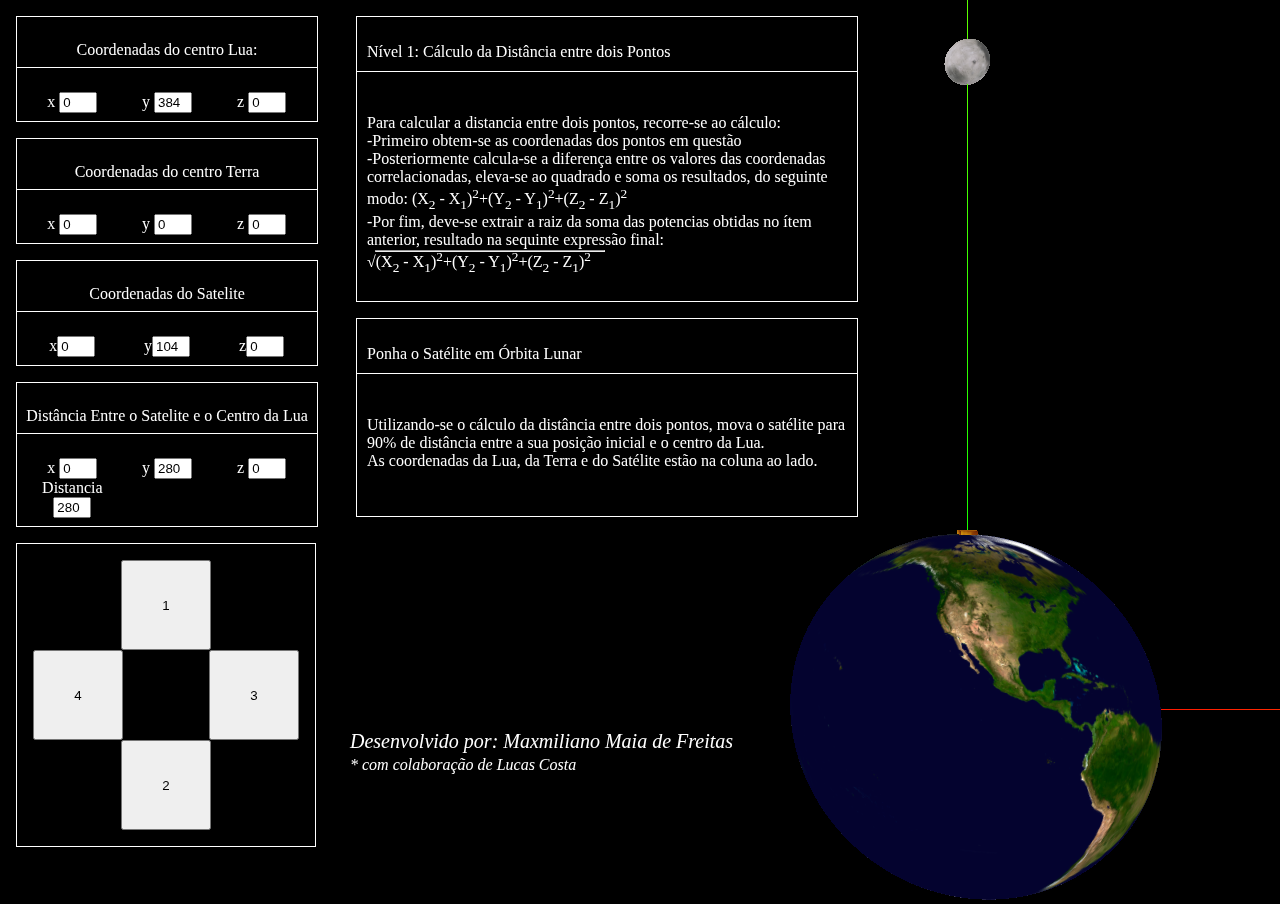
<file: index.html>
<!DOCTYPE html>
<html lang="pt-br">
    <head>
    <meta http-equiv="Content-Type" content="text/html; charset=UTF-8">
    <meta http-equiv="X-UA-Compatible" content="IE=edge">
    <meta name="viewport" content="width=device-width, initial-scale=1.0">
    <title>Projeto Geometria Analitica</title>

    <link rel="stylesheet" type="text/css" href="css/base.css"/>
    <script type="text/javascript" src="js/three.min.js"></script>
</head>

<body>
    <!-- <div id="audio">
        <audio id="audio1">
        <source src="audio/astronauta.mp3" type="audio/mp3">
    </audio>

        <audio id="audio2">
        <source src="audio/top.mp3" type="audio/mp3">
    </audio> -->
    <p id="mensagem">Parabéns ! o Satélite está na posição correta !<br> Clique aqui para ir para o próximo nível</p>
    <div>
        <section class="controls">
            <div>
                <p>Coordenadas do centro Lua:</p>
                <div>
                    <span>x <input type="text" id="luaX"></span>
                    <span>y <input type="text" id="luaY"> </span>
                    <span>z <input type="text" id="luaZ"></span>
                </div>
            </div>
            <div>
                <p>Coordenadas do centro Terra</p>
                <div>
                    <span>x <input type="text" id="terraX"></span>
                    <span>y <input type="text" id="terraY"></span>
                    <span>z <input type="text" id="terraZ"></span>
                </div>
            </div>
            <div>
                <p>Coordenadas do Satelite</p>
                <div>
                    <span>x<input type="text" id="cuboX"></span>
                    <span>y<input type="text" id="cuboY"></span>
                    <span>z<input type="text" id="cuboZ"></span>
                </div>
            </div>
            <div>
                <p>Distância Entre o Satelite e o Centro da Lua</p>
                <div>
                    <span>x <input type="text" id="distanceX"></span>
                    <span>y <input type="text" id="distanceY"></span>
                    <span>z <input type="text" id="distanceZ"></span>
                    <span>Distancia <input type="text" id="distancia"></span>
                </div>
            </div>
        </section>
        <section class="btns">
            <div>
                <button id="btn1">1</button>
            </div>
            <div>
                <button id="btn3">3</button>
                <div></div>
                <button id="btn4">4</button>
            </div>
            <div>
                <button id="btn2">2</button>
            </div>

        </section>
    </div>

    <div>
        <section class="informations">
            <div>
                <p>Nível 1: Cálculo da Distância entre dois Pontos</p>
                <div>

                    <p> Para calcular a distancia entre dois pontos, recorre-se ao cálculo:<br> -Primeiro obtem-se as coordenadas dos pontos em questão <br> -Posteriormente calcula-se a diferença entre os valores das coordenadas correlacionadas, eleva-se
                        ao quadrado e soma os resultados, do seguinte modo: (X<sub>2</sub> - X<sub>1</sub>)<sup>2</sup>+(Y<sub>2</sub> - Y<sub>1</sub>)<sup>2</sup>+(Z<sub>2</sub> - Z<sub>1</sub>)<sup>2</sup><br> -Por fim, deve-se extrair a raiz da soma
                        das potencias obtidas no ítem anterior, resultado na sequinte expressão final: <br> √(X<sub>2</sub> - X<sub>1</sub>)<sup>2</sup>+(Y<sub>2</sub> - Y<sub>1</sub>)<sup>2</sup>+(Z<sub>2</sub> - Z<sub>1</sub>)<sup>2</sup><br> </p>
                </div>
            </div>
            <div>
                <p>Ponha o Satélite em Órbita Lunar</p>

                <div>
                    <p>Utilizando-se o cálculo da distância entre dois pontos, mova o satélite para 90% de distância entre a sua posição inicial e o centro da Lua. <br> As coordenadas da Lua, da Terra e do Satélite estão na coluna ao lado.
                    </p>

                    <section class="raiz">
                        <div>

                            <hr>

                        </div>
                
                </section></div>
    
                <p id="Desenvolvido">Desenvolvido por: Maxmiliano Maia de Freitas </p>
                <p id="Colaboracao">* com colaboração de Lucas Costa</p>
</body>
<script type="text/javascript" src="js/main.js"></script>
</html>
</file>
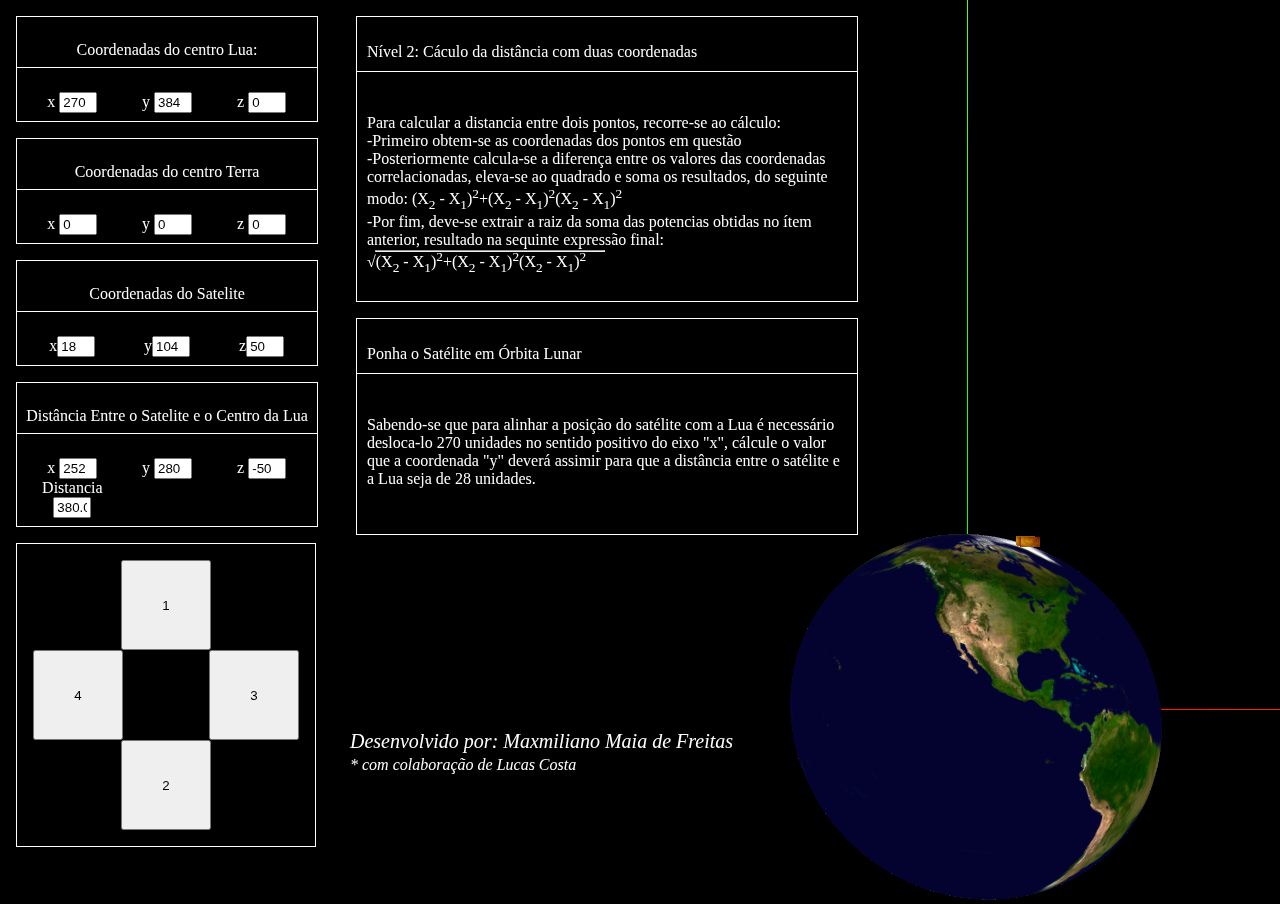
<file: nivel1.html>
<!DOCTYPE html>
<html lang="pt-br">
    <head>
    <meta http-equiv="Content-Type" content="text/html; charset=UTF-8">
    <meta http-equiv="X-UA-Compatible" content="IE=edge">
    <meta name="viewport" content="width=device-width, initial-scale=1.0">
    <title>Projeto Geometria Analitica</title>

    <link rel="stylesheet" type="text/css" href="css/base.css"/>
    <script type="text/javascript" src="js/three.min.js"></script>
</head>

<body>
    <!-- <div id="audio">
        <audio id="audio1">
        <source src="audio/astronauta.mp3" type="audio/mp3">
    </audio>

        <audio id="audio2">
        <source src="audio/top.mp3" type="audio/mp3">
    </audio> -->
    <p id="mensagem">Parabéns ! o Satélite está na posição correta !<br> Clique aqui para ir para o próximo nível</p>
    <div>
        <section class="controls">
            <div>
                <p>Coordenadas do centro Lua:</p>
                <div>
                    <span>x <input type="text" id="luaX"></span>
                    <span>y <input type="text" id="luaY"> </span>
                    <span>z <input type="text" id="luaZ"></span>
                </div>
            </div>
            <div>
                <p>Coordenadas do centro Terra</p>
                <div>
                    <span>x <input type="text" id="terraX"></span>
                    <span>y <input type="text" id="terraY"></span>
                    <span>z <input type="text" id="terraZ"></span>
                </div>
            </div>
            <div>
                <p>Coordenadas do Satelite</p>
                <div>
                    <span>x<input type="text" id="cuboX"></span>
                    <span>y<input type="text" id="cuboY"></span>
                    <span>z<input type="text" id="cuboZ"></span>
                </div>
            </div>
            <div>
                <p>Distância Entre o Satelite e o Centro da Lua</p>
                <div>
                    <span>x <input type="text" id="distanceX"></span>
                    <span>y <input type="text" id="distanceY"></span>
                    <span>z <input type="text" id="distanceZ"></span>
                    <span>Distancia <input type="text" id="distancia"></span>
                </div>
            </div>
        </section>
        <section class="btns">
            <div>
                <button id="btn1">1</button>
            </div>
            <div>
                <button id="btn3">3</button>
                <div></div>
                <button id="btn4">4</button>
            </div>
            <div>
                <button id="btn2">2</button>
            </div>

        </section>
    </div>

    <div>
        <section class="informations">
            <div>
                <p>Nível 2: Cáculo da distância com duas coordenadas</p>
                <div>

                    <p> Para calcular a distancia entre dois pontos, recorre-se ao cálculo:<br> -Primeiro obtem-se as coordenadas dos pontos em questão <br> -Posteriormente calcula-se a diferença entre os valores das coordenadas correlacionadas, eleva-se
                        ao quadrado e soma os resultados, do seguinte modo: (X<sub>2</sub> - X<sub>1</sub>)<sup>2</sup>+(X<sub>2</sub> - X<sub>1</sub>)<sup>2</sup>(X<sub>2</sub> - X<sub>1</sub>)<sup>2</sup><br> -Por fim, deve-se extrair a raiz da soma
                        das potencias obtidas no ítem anterior, resultado na sequinte expressão final: <br> √(X<sub>2</sub> - X<sub>1</sub>)<sup>2</sup>+(X<sub>2</sub> - X<sub>1</sub>)<sup>2</sup>(X<sub>2</sub> - X<sub>1</sub>)<sup>2</sup><br> </p>
                </div>
            </div>
            <div>
                <p>Ponha o Satélite em Órbita Lunar</p>

                <div>
                    <p>Sabendo-se que para alinhar a posição do satélite com a Lua é necessário desloca-lo 270 unidades no sentido positivo  do eixo "x", cálcule o valor que a coordenada "y" deverá assimir para que a distância entre o satélite e a Lua seja de 28 unidades.
                    </p>

                    <section class="raiz">
                        <div>

                            <hr>

                        </div>

                </section></div>
    
                <p id="Desenvolvido">Desenvolvido por: Maxmiliano Maia de Freitas </p>
                <p id="Colaboracao">* com colaboração de Lucas Costa</p>
</body>
<script type="text/javascript" src="js/nivel1.js"></script>
</html>
</file>
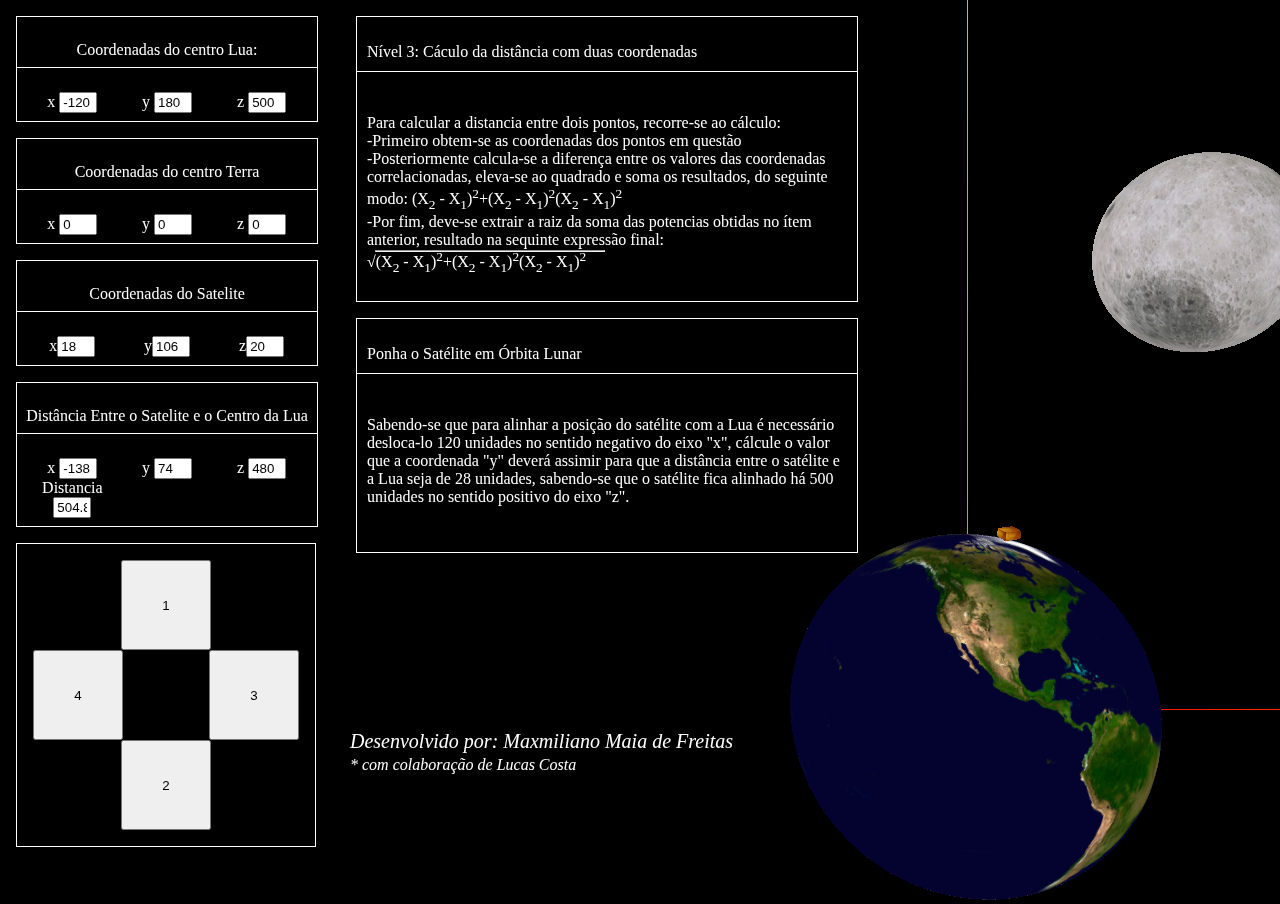
<file: nivel2.html>
<!DOCTYPE html>
<html lang="pt-br">
    <head>
    <meta http-equiv="Content-Type" content="text/html; charset=UTF-8">
    <meta http-equiv="X-UA-Compatible" content="IE=edge">
    <meta name="viewport" content="width=device-width, initial-scale=1.0">
    <title>Projeto Geometria Analitica</title>

    <link rel="stylesheet" type="text/css" href="css/base.css"/>
    <script type="text/javascript" src="js/three.min.js"></script>
</head>

<body>
    <!-- <div id="audio">
        <audio id="audio1">
        <source src="audio/astronauta.mp3" type="audio/mp3">
    </audio>

        <audio id="audio2">
        <source src="audio/top.mp3" type="audio/mp3">
    </audio> -->
    <p id="mensagem">Parabéns ! o Satélite está na posição correta !<br> Clique aqui para ir para o próximo nível</p>
    <div>
        <section class="controls">
            <div>
                <p>Coordenadas do centro Lua:</p>
                <div>
                    <span>x <input type="text" id="luaX"></span>
                    <span>y <input type="text" id="luaY"> </span>
                    <span>z <input type="text" id="luaZ"></span>
                </div>
            </div>
            <div>
                <p>Coordenadas do centro Terra</p>
                <div>
                    <span>x <input type="text" id="terraX"></span>
                    <span>y <input type="text" id="terraY"></span>
                    <span>z <input type="text" id="terraZ"></span>
                </div>
            </div>
            <div>
                <p>Coordenadas do Satelite</p>
                <div>
                    <span>x<input type="text" id="cuboX"></span>
                    <span>y<input type="text" id="cuboY"></span>
                    <span>z<input type="text" id="cuboZ"></span>
                </div>
            </div>
            <div>
                <p>Distância Entre o Satelite e o Centro da Lua</p>
                <div>
                    <span>x <input type="text" id="distanceX"></span>
                    <span>y <input type="text" id="distanceY"></span>
                    <span>z <input type="text" id="distanceZ"></span>
                    <span>Distancia <input type="text" id="distancia"></span>
                </div>
            </div>
        </section>
        <section class="btns">
            <div>
                <button id="btn1">1</button>
            </div>
            <div>
                <button id="btn3">3</button>
                <div></div>
                <button id="btn4">4</button>
            </div>
            <div>
                <button id="btn2">2</button>
            </div>

        </section>
    </div>

    <div>
        <section class="informations">
            <div>
                <p>Nível 3: Cáculo da distância com duas coordenadas</p>
                <div>

                    <p> Para calcular a distancia entre dois pontos, recorre-se ao cálculo:<br> -Primeiro obtem-se as coordenadas dos pontos em questão <br> -Posteriormente calcula-se a diferença entre os valores das coordenadas correlacionadas, eleva-se
                        ao quadrado e soma os resultados, do seguinte modo: (X<sub>2</sub> - X<sub>1</sub>)<sup>2</sup>+(X<sub>2</sub> - X<sub>1</sub>)<sup>2</sup>(X<sub>2</sub> - X<sub>1</sub>)<sup>2</sup><br> -Por fim, deve-se extrair a raiz da soma
                        das potencias obtidas no ítem anterior, resultado na sequinte expressão final: <br> √(X<sub>2</sub> - X<sub>1</sub>)<sup>2</sup>+(X<sub>2</sub> - X<sub>1</sub>)<sup>2</sup>(X<sub>2</sub> - X<sub>1</sub>)<sup>2</sup><br> </p>
                </div>
            </div>
            <div>
                <p>Ponha o Satélite em Órbita Lunar</p>

                <div>
                    <p>Sabendo-se que para alinhar a posição do satélite com a Lua é necessário desloca-lo 120 unidades no sentido negativo do eixo "x", cálcule o valor que a coordenada "y" deverá assimir para que a distância entre o satélite e a Lua seja de 28 unidades, sabendo-se que o satélite fica alinhado há 500 unidades no sentido positivo do eixo "z". 
                    </p>

                    <section class="raiz">
                        <div>

                            <hr>

                        </div>

                </section></div>
    
                <p id="Desenvolvido">Desenvolvido por: Maxmiliano Maia de Freitas </p>
                <p id="Colaboracao">* com colaboração de Lucas Costa</p>
</body>
<script type="text/javascript" src="js/nivel2.js"></script>
</html>
</file>
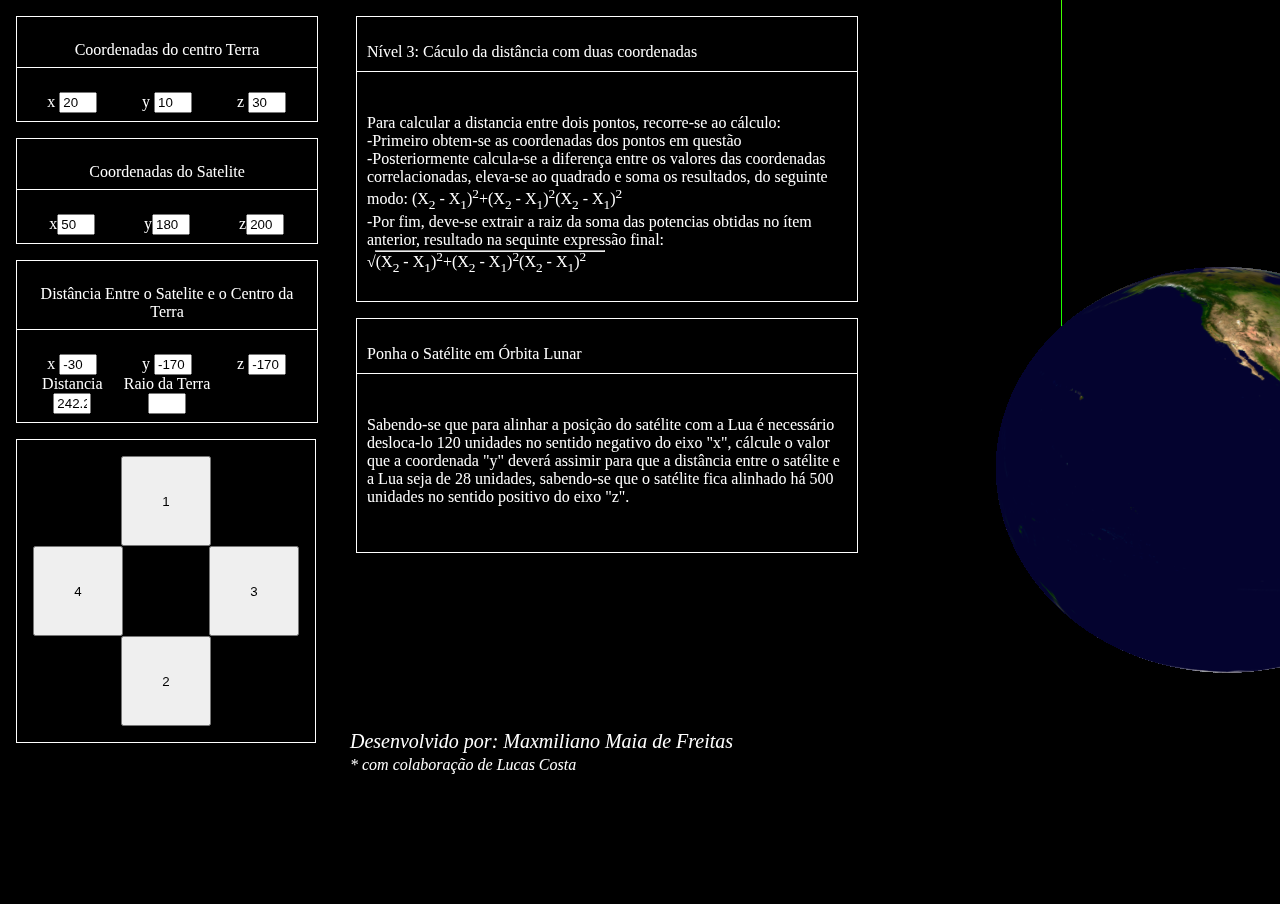
<file: nivel3.html>
<!DOCTYPE html>
<html lang="pt-br">
    <head>
    <meta http-equiv="Content-Type" content="text/html; charset=UTF-8">
    <meta http-equiv="X-UA-Compatible" content="IE=edge">
    <meta name="viewport" content="width=device-width, initial-scale=1.0">
    <title>Projeto Geometria Analitica</title>

    <link rel="stylesheet" type="text/css" href="css/base.css"/>
    <script type="text/javascript" src="js/three.min.js"></script>
</head>

<body>
    <!-- <div id="audio">
        <audio id="audio1">
        <source src="audio/astronauta.mp3" type="audio/mp3">
    </audio>

        <audio id="audio2">
        <source src="audio/top.mp3" type="audio/mp3">
    </audio> -->
    <p id="mensagem">Parabéns ! o Satélite está na posição correta !<br> Clique aqui para ir para o próximo nível</p>
    <div>
        <section class="controls">
     
            <div>
                <p>Coordenadas do centro Terra</p>
                <div>
                    <span>x <input type="text" id="terraX"></span>
                    <span>y <input type="text" id="terraY"></span>
                    <span>z <input type="text" id="terraZ"></span>
                </div>
            </div>
            <div>
                <p>Coordenadas do Satelite</p>
                <div>
                    <span>x<input type="text" id="cuboX"></span>
                    <span>y<input type="text" id="cuboY"></span>
                    <span>z<input type="text" id="cuboZ"></span>
                </div>
            </div>
            <div>
                <p>Distância Entre o Satelite e o Centro da Terra</p>
                <div>
                    <span>x <input type="text" id="distanceX"></span>
                    <span>y <input type="text" id="distanceY"></span>
                    <span>z <input type="text" id="distanceZ"></span>
                    <span>Distancia <input type="text" id="distancia"></span>
                    <span>Raio da Terra <input type="text" id="raio"></span>
                </div>
            </div>
        </section>
        <section class="btns">
            <div>
                <button id="btn1">1</button>
            </div>
            <div>
                <button id="btn3">3</button>
                <div></div>
                <button id="btn4">4</button>
            </div>
            <div>
                <button id="btn2">2</button>
            </div>

        </section>
    </div>

    <div>
        <section class="informations">
            <div>
                <p>Nível 3: Cáculo da distância com duas coordenadas</p>
                <div>

                    <p> Para calcular a distancia entre dois pontos, recorre-se ao cálculo:<br> -Primeiro obtem-se as coordenadas dos pontos em questão <br> -Posteriormente calcula-se a diferença entre os valores das coordenadas correlacionadas, eleva-se
                        ao quadrado e soma os resultados, do seguinte modo: (X<sub>2</sub> - X<sub>1</sub>)<sup>2</sup>+(X<sub>2</sub> - X<sub>1</sub>)<sup>2</sup>(X<sub>2</sub> - X<sub>1</sub>)<sup>2</sup><br> -Por fim, deve-se extrair a raiz da soma
                        das potencias obtidas no ítem anterior, resultado na sequinte expressão final: <br> √(X<sub>2</sub> - X<sub>1</sub>)<sup>2</sup>+(X<sub>2</sub> - X<sub>1</sub>)<sup>2</sup>(X<sub>2</sub> - X<sub>1</sub>)<sup>2</sup><br> </p>
                </div>
            </div>
            <div>
                <p>Ponha o Satélite em Órbita Lunar</p>

                <div>
                    <p>Sabendo-se que para alinhar a posição do satélite com a Lua é necessário desloca-lo 120 unidades no sentido negativo do eixo "x", cálcule o valor que a coordenada "y" deverá assimir para que a distância entre o satélite e a Lua seja de 28 unidades, sabendo-se que o satélite fica alinhado há 500 unidades no sentido positivo do eixo "z". 
                    </p>

                    <section class="raiz">
                        <div>

                            <hr>

                        </div>

                </section></div>
    
                <p id="Desenvolvido">Desenvolvido por: Maxmiliano Maia de Freitas </p>
                <p id="Colaboracao">* com colaboração de Lucas Costa</p>
</body>
<script type="text/javascript" src="js/nivel3.js"></script>
</html>
</file>
<file: css/base.css>
html {
    overflow: auto;
}

body {
    width: 100%;
    height: 100vh;
    background: rgba(0, 0, 0, 1);
    margin: 0;
    padding: 0;
    color: #FFF;
}

body>div {
    position: fixed;
    z-index: 1000;
}

body .controls {
    display: block;
    width: 300px;
    position: ;
}

body .controls>* {
    display: block;
    border: solid 1px #FFF;
    margin: 16px;
    width: 100%;
}

body .controls>*>* {
    padding: 8px;
    text-align: center;
    vertical-align: top;
    align-items: center;
    justify-content: center;
}

body .controls>*>*:first-child {
    border-bottom: solid 1px #FFF;
}

body .controls>*>*:last-child {
    display: grid;
    grid-template-columns: repeat(3, 1fr);
}

body .controls input {
    width: 30px
}

body .btns {
    display: block;
    width: 300px;
    transform: scale(1);
    border: solid 1px #FFF;
    padding: 16px;
    box-sizing: border-box;
    margin: 16px;
}

body .btns>* {
    display: block;
}

body .btns button {
    width: 90px;
    height: 90px;
}

body .btns>*:first-child,
body .btns>*:last-child {
    text-align: center;
}

body .btns>*:nth-child(2)>button:first-child {
    float: left;
}

body .btns>*:nth-child(2)>button:first-child {
    float: right;
}

body .informations {
    width: 500px;
    position: absolute;
    left: 340px;
}

body .informations>* {
    border: solid 1px white;
    margin: 16px;
    width: 100%;
}

body .informations>*>* {
    padding: 10px;
}

body .informations>*>*:first-child {
    border-bottom: solid 1px #FFF;
}

body .informations>*>*:last-child {
    display: grid;
}

body .raiz {
    width: 230px;
    position: absolute;
    left: 35px;
    top: 242px;
}

#audio {
    width: 230px;
    position: absolute;
    left: 1280px;
    top: 10px;
}


#mensagem{
    position: absolute;
    left: 1200px;
    top: 10px;
    
}

#Desenvolvido{
    position: absolute;
    left: 0px;
    top: 700px;
    font-size: 20px;
    font-style: oblique;
}

#Colaboracao{
    position: absolute;
    left: 0px;
    top: 730px;
    font-style: italic;
}
</file>
